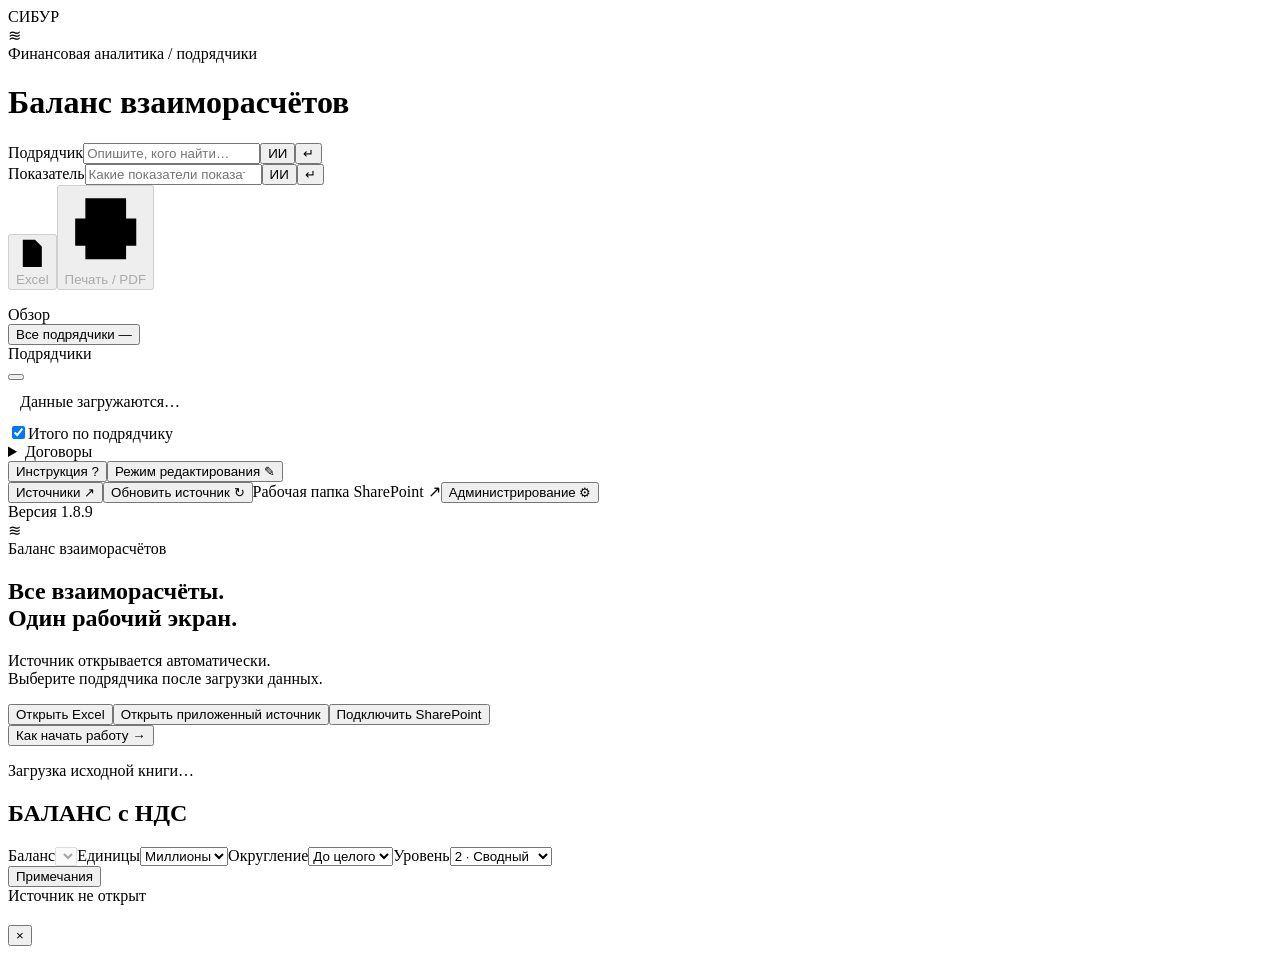
<file: src/shell.html>
<!doctype html>
<html lang="ru"><head><meta charset="utf-8"><meta name="viewport" content="width=device-width,initial-scale=1"><meta name="color-scheme" content="light"><title>Баланс взаиморасчётов</title><style>/*STYLES*/</style></head><body>
<header class="top"><div class="brand"><span class="sibur-wordmark" aria-label="СИБУР">СИБУР</span><span class="brand-divider" aria-hidden="true"></span><div class="logo" aria-hidden="true">≋</div><div><div class="eyebrow">Финансовая аналитика / подрядчики</div><h1 id="appTitle">Баланс взаиморасчётов</h1></div></div><div class="header-kpis" id="kpis" aria-label="Ключевые показатели"></div><div class="header-search"><div class="owner-search-control"><label><span>Подрядчик</span><input id="ownerSearch" aria-label="Найти подрядчика" placeholder="Опишите, кого найти…" type="search"></label><button id="ownerAiMode" class="ai-icon active" aria-label="ИИ-поиск GLM. Переключить на текстовый поиск" aria-pressed="true" title="ИИ-поиск GLM / обычный поиск">ИИ</button><button id="ownerAiRun" class="ai-run" aria-label="Выполнить ИИ-поиск" title="Выполнить поиск · Enter">↵</button></div><div class="metric-search-control"><label><span>Показатель</span><input id="metricSearch" aria-label="Найти показатель" placeholder="Какие показатели показать…" type="search"></label><button id="metricAiMode" class="ai-icon active" aria-label="ИИ-поиск показателей. Переключить на текстовый поиск" aria-pressed="true" title="ИИ-поиск показателей / обычный поиск">ИИ</button><button id="metricAiRun" class="ai-run" aria-label="Выполнить ИИ-поиск показателей" title="Выполнить поиск показателей · Enter">↵</button></div><button class="btn header-action" id="exportXlsx" disabled><svg viewBox="0 0 24 24" aria-hidden="true"><path d="M14 2H5v20h14V7zM14 2v5h5M8 11l6 7M14 11l-6 7"/></svg><span>Excel</span></button><button class="btn header-action" id="printReport" disabled><svg viewBox="0 0 24 24" aria-hidden="true"><path d="M6 9V3h12v6M6 17H3V9h18v8h-3M6 14h12v7H6zM17 11h1"/></svg><span>Печать / PDF</span></button><div class="search-statuses"><p id="aiSearchStatus" class="ai-search-status hidden" role="status"></p><p id="metricAiStatus" class="ai-search-status hidden" role="status"></p></div></div></header>
<div class="workspace"><aside class="sidebar">
<section class="sideblock overview"><div class="sidehead">Обзор</div><button class="sidebutton all-button active" id="allContractors">Все подрядчики <span class="count" id="ownerCount">—</span></button></section>
<section class="sideblock owners-block"><div class="sidehead">Подрядчики</div><button class="new-owners hidden" id="newOwnersNotice"></button><nav class="contractors" id="ownerMenu" aria-label="Подрядчики"><div class="sub" style="padding:12px">Данные загружаются…</div></nav></section>
<section id="totalFilter" class="sideblock hidden"><label class="total-toggle"><input type="checkbox" id="showContractorTotal" checked>Итого по подрядчику</label></section>
<details id="contractFilter" class="sideblock contractfilter hidden"><summary id="contractSummary">Договоры</summary><div class="chips" id="contractChips"></div><div class="filtertools"><button class="inlinebtn" id="selectAll">Выбрать все</button><button class="inlinebtn" id="selectNone">Снять выбор</button></div></details>
<section class="sideblock sidebottom"><button class="sidebutton" id="guideSide">Инструкция <span>?</span></button><button class="sidebutton edit-toggle" id="editToggle" aria-pressed="false">Режим редактирования <span>✎</span></button><div class="edit-only"><button class="sidebutton" id="sourceSide">Источники <span>↗</span></button><button class="sidebutton" id="refreshSource">Обновить источник <span>↻</span></button><a class="sidebutton hidden" id="workspaceLink" target="_blank" rel="noopener">Рабочая папка SharePoint <span>↗</span></a><button class="sidebutton" id="adminSide">Администрирование <span>⚙</span></button></div><div class="version">Версия 1.8.9</div></section>
</aside><main class="main" id="main">
<section id="welcome" class="welcome"><div class="heroicon" aria-hidden="true">≋</div><div class="eyebrow">Баланс взаиморасчётов</div><h2>Все взаиморасчёты.<br>Один рабочий экран.</h2><p>Источник открывается автоматически.<br>Выберите подрядчика после загрузки данных.</p><div class="actions edit-only"><button class="btn primary" id="loadFileWelcome">Открыть Excel</button><button class="btn" id="loadEmbedded">Открыть приложенный источник</button><button class="btn" id="sourceWelcome">Подключить SharePoint</button></div><button class="inlinebtn" id="guideWelcome">Как начать работу →</button><p class="sub">Загрузка исходной книги…</p></section>
<section id="dashboard" class="hidden"><div class="balance-column" id="balanceColumn"><section class="balance-panel" id="balancePanel"><header class="balance-card-heading"><h2 id="pageTitle">БАЛАНС с НДС</h2><time id="currentDate" aria-label="Дата обновления исходного документа"></time></header><div id="reportArea"></div></section></div><div id="bridgeColumn" class="bridge-column hidden"><aside id="paymentBridge" class="payment-bridge hidden" aria-label="Мост от контракта до остатка оплат"></aside><section id="advanceBlock" class="advance-block hidden" aria-label="Зачёт авансов по договорам"></section></div></section>
</main></div>
<footer class="footer"><div class="footer-controls"><label class="footer-control">Баланс<select id="sourceReport" aria-label="Вариант баланса" disabled></select></label><label class="footer-control">Единицы<select id="scale"><option value="1">Единицы</option><option value="1000">Тысячи</option><option value="1000000" selected>Миллионы</option></select></label><label class="footer-control">Округление<select id="decimals"><option value="0">До целого</option><option value="1">1 знак</option><option value="2">2 знака</option></select></label><label class="footer-control">Уровень<select id="detailLevel"><option value="1">1 · Основной</option><option value="2" selected>2 · Сводный</option><option value="3">3 · Полный</option></select></label><span id="unitLabel" class="hidden"></span></div><div class="footer-state"><span id="contextText" class="hidden"></span><button class="footer-notes hidden" id="notesButton">Примечания</button><div class="status-chip" id="connectionStatus" role="status"><span class="status-dot" aria-hidden="true"></span><span id="loadStatus">Источник не открыт</span></div></div><div id="notice" class="hidden"></div></footer>
<input type="file" id="excelFile" accept=".xlsx" hidden><input type="file" id="configFile" accept=".json,application/json" hidden>
<div id="modalBack" class="modalback hidden"><section class="modal" role="dialog" aria-modal="true" aria-labelledby="modalTitle"><div class="modalhead"><h2 id="modalTitle"></h2><button id="modalClose" class="close" aria-label="Закрыть">×</button></div><div id="modalBody"></div></section></div>
<script id="embedded-source" type="application/octet-stream">/*SOURCE*/</script><script>/*SCRIPTS*/</script></body></html>
</file>
